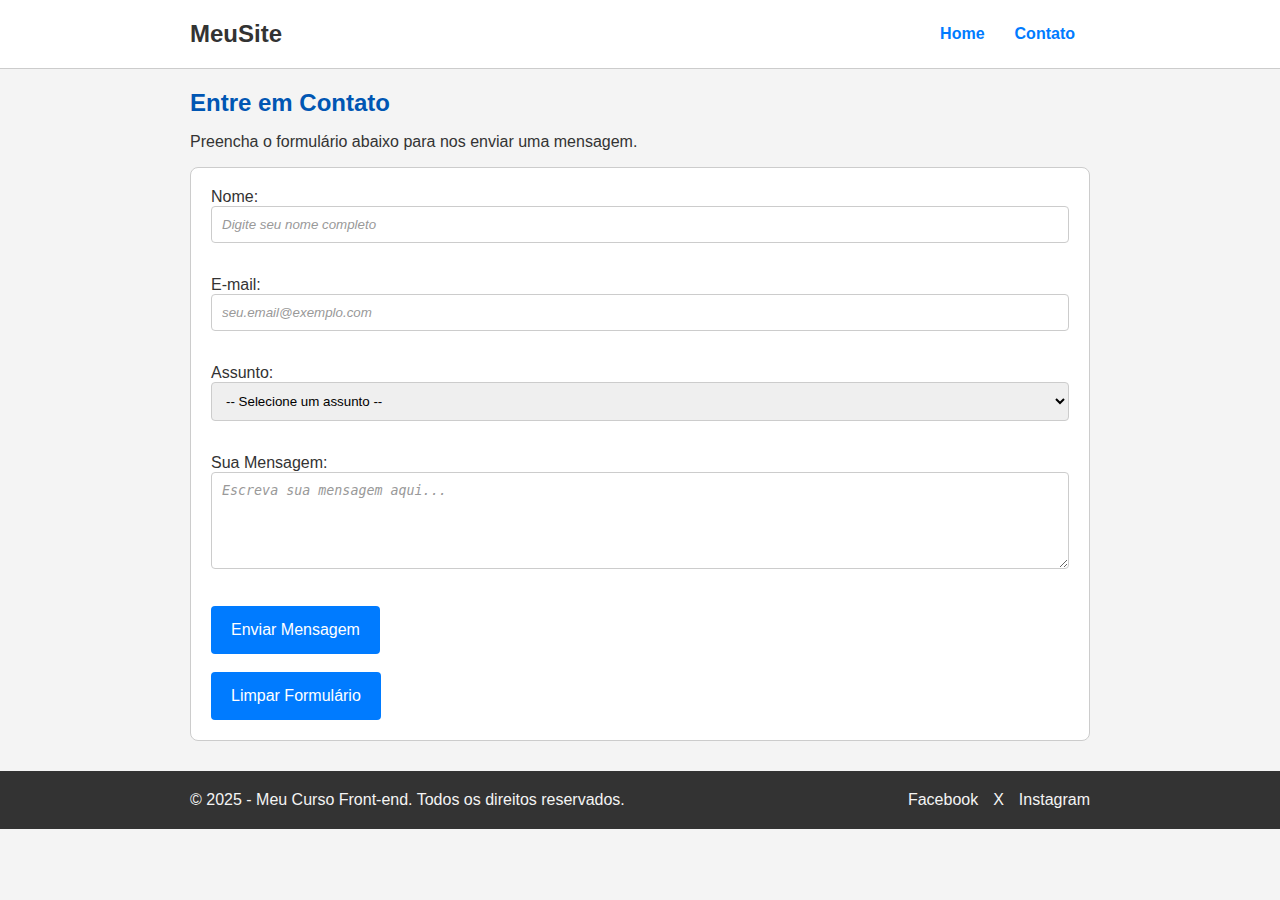
<file: contato.html>
<!DOCTYPE html>
<html lang="pt-br">
<head>
    <meta charset="UTF-8">
    <meta name="viewport" content="width=device-width, initial-scale=1.0">
    <title>Minha Primeira Página (Agora Semântica!)</title>

    <link rel="stylesheet" href="css/style.css">
</head>
<body>

    <header>

        <nav>
            <h1 class="logo">
                <a href="index.html">MeuSite</a>
            </h1>

                <ul class="lista-nav">
                    <li><a href="index.html">Home</a></li>
                    <li><a href="contato.html">Contato</a></li>
                </ul>

        </nav>
            
    </header>

    <div class="container">

       

        <main>

            <section>
                <h2>Entre em Contato</h2>
                <p>Preencha o formulário abaixo para nos enviar uma mensagem.</p>

                <form action="#" method="POST" id="formulario-contato">

                    <div>
                    <label for="nome">Nome:</label>
                    <br> <input
                            type="text"
                            id="nome"
                            name="nome_usuario"
                            placeholder="Digite seu nome completo"
                            required   
                        >
                    </div>

                    <br> <div>
                        <label for="email">E-mail:</label>
                        <br>
                        <input
                            type="email"
                            id="email"
                            name="email_usuario"
                            placeholder="seu.email@exemplo.com"
                            required
                        >
                    </div>

                    <br>

                    <div>
                        <label for="assunto">Assunto:</label>
                        <br>
                        <select id="assunto" name="assunto_contato">
                            <option value="" selected>-- Selecione um assunto --</option>
                            <option value="duvida">Dúvida sobre o curso</option>
                            <option value="feedback">Feedback</option>
                            <option value="outro">Outro</option>
                        </select>
                    </div>

                    <br>

                    <div>
                        <label for="mensagem">Sua Mensagem:</label>
                        <br>
                        <textarea
                            id="mensagem"
                            name="msg_usuario"
                            rows="5"
                            cols="30"
                            placeholder="Escreva sua mensagem aqui..."
                        ></textarea> 
                    </div>

                    <br>

                    <input type="submit" value="Enviar Mensagem">
                    <br>
                    <br>
                    <input type="reset" value="Limpar Formulário">

                </form>

            </section>

        </main>

    </div>  
   
     <footer>
        <div class="footer-content">
            <p>&copy; 2025 - Meu Curso Front-end. Todos os direitos reservados.</p>

            <ul class="social-links">
                <li><a href="#">Facebook</a></li>
                <li><a href="#">X</a></li>
                <li><a href="#">Instagram</a></li>
            </ul>
        </div>
    </footer>

</body>
</html>
</file>
<file: css/style.css>
/* Arquivo: /css/style.css 
    Este é o nosso "CSS Reset" moderno.
*/

/*
    Seletor Universal (*): O asterisco seleciona ABSOLUTAMENTE TUDO.
    ::before, ::after: Seleciona pseudo-elementos (veremos no futuro).
    
    O QUE: Seleciona todo elemento e pseudo-elemento.
    COMO: Aplica o box-sizing: border-box.
    POR QUÊ: Para garantir que o Box Model intuitivo (border-box)
             seja o padrão em todo o nosso site, evitando cálculos
             manuais de largura/altura.
*/
*,
*::before,
*::after {
    box-sizing: border-box; /* Define o box-sizing para border-box */
}

/*
    O QUE: Seleciona o <body> (que já tínhamos).
    COMO: Adiciona 'margin: 0;'.
    POR QUÊ: A maioria dos navegadores adiciona uma 'margin' padrão
             ao <body> (cerca de 8px), criando uma borda branca
             feia ao redor do site. Isso zera essa margem,
             nos dando controle total do espaço da tela.
*/
body {
    margin: 0; /* Remove a margem padrão do navegador */
    background-color: #f4f4f4; /* Mantém o fundo cinza claro */
    color: #333; /* Mantém o texto cinza escuro */
    font-family: Arial, Helvetica, sans-serif; /* Mantém a fonte padrão */
}

/* 
    Seletor 'body': afeta tudo dentro do <body>
    Por quê? Ótimo para definir fontes e cores de fundo padrão.
*/
body {
    /* Define a cor de fundo de toda a página */
    background-color: #f4f4f4; /* Um cinza bem claro */

    /* Define a cor do texto padrão para toda a página */
    color: #333; /* Um cinza escuro para boa legibilidade (melhor que o preto puro) */

    /* Define a "família de fontes".
        O navegador tentará usar "Arial". Se não tiver, usará "Helvetica".
        Se não tiver, usará qualquer fonte "sans-serif" (sem serifa).
        Por quê? Fontes sans-serif (como Arial, Roboto, Verdana) são
        geralmente mais fáceis de ler em telas.
    */
    font-family: Arial, Helvetica, sans-serif;
}

/* Seletor 'h1', 'h2', 'h3': Podemos agrupar seletores com vírgula.
    Por quê? Para aplicar o mesmo estilo a múltiplos elementos.
*/
h1, h2, h3 {
    /* Muda a cor de todos os títulos */
    color: #0056b3; /* Um tom de azul escuro */

    /* Adiciona um espaçamento extra acima e abaixo dos títulos */
    margin-top: 20px;
    margin-bottom: 10px;
}

/* Seletor 'a' (links):
*/
a {
    /* Muda a cor padrão dos links */
    color: #007BFF; /* Um azul mais brilhante para links */

    /* Remove o sublinhado padrão dos links */
    text-decoration: none;
}

/*
    'a:hover': Esta é uma "pseudo-classe".
    O que? Define o estilo do link QUANDO o mouse está
    passando por cima dele.
    Por quê? Dá feedback visual ao usuário, melhorando a usabilidade.
*/
a:hover {
    /* Adiciona um sublinhado quando o mouse está sobre o link */
    text-decoration: underline;
}

/*
    Seletor de Classe '.destaque'
    O '.' significa "isto é uma classe". 'destaque' é o nome que inventamos.
    Por quê? Queremos criar um estilo especial que podemos
    aplicar em qualquer lugar.
*/
.destaque {
    background-color: #fffbcc; /* Um amarelo bem claro para destacar */
    border: 1px solid #e6db55; /* Uma borda sólida amarela */
    padding: 10px; /* Espaçamento interno para não grudar na borda */
}

/* O QUE: Seleciona CADA item <li> ÍMPAR (odd)
          dentro da nossa lista específica.
    POR QUÊ: Para criar um efeito "zebrado" que melhora
             a legibilidade em listas longas.
*/

.lista-zebrada li:nth-child(odd) {
    background-color: #f0f0f0; /* Um cinza bem leve */
    padding: 5px; /* Um pequeno padding para ficar melhor */
}

/* O QUE: Seleciona os pares (even)
    POR QUÊ: Apenas para garantir que tenham o mesmo padding.
*/
.lista-zebrada li:nth-child(even) {
    padding: 5px;
}

/*
    Seletor de ID '#formulario-contato'
    O '#' significa "isto é um ID".
    Por quê? Queremos estilizar o formulário da página de contato
    de forma única.
*/
#formulario-contato {
    background-color: #ffffff; /* Fundo branco */
    border: 1px solid #ccc; /* Uma borda cinza suave */
    padding: 20px; /* Espaçamento interno maior */
    border-radius: 8px; /* Adiciona uma leve curvatura nas bordas */    
}

.container {
    /* width: 90%; 
        O QUE: Define a largura da caixa como 90% da largura da tela.
        POR QUÊ: Isso impede que o conteúdo cole nas bordas em telas
                 muito largas e permite que ele se ajuste em telas menores.
    */
    width: 90%;

    /*
        max-width: 900px;
        O QUE: A largura máxima que a caixa pode ter é 900px.
        POR QUÊ: Em telas gigantes (monitores 4K), 90% seria
                 largo demais para ler. 900px é uma boa largura
                 de leitura. O container terá 90% de largura ATÉ
                 atingir 900px, depois disso ele para de crescer.
    */
    max-width: 900px;

    /* margin: 0 auto;
        O QUE: A propriedade 'margin' pode receber 2 valores.
             O primeiro (0) se aplica à margem de Cima/Baixo.
             O segundo (auto) se aplica à margem de Esquerda/Direita.
        POR QUÊ: 'margin: 0 auto;' é o truque mais famoso do CSS.
                 Ao definir as margens laterais como 'auto', você
                 diz ao navegador: "Divida o espaço horizontal
                 sobrante igualmente entre a esquerda e a direita".
                 O resultado: a caixa é perfeitamente centralizada!
    */
    margin: 0 auto;
}

/* O QUE: Seleciona nosso <header> principal.
    POR QUÊ: Vamos dar a ele uma cor de fundo para se destacar
             e definir que ele ocupe 100% da largura.
*/
header {
    background-color: #ffffff; /* Fundo branco */
    border-bottom: 1px solid #ccc; /* Linha sutil embaixo */
    padding: 15px 0; /* 15px de padding Cima/Baixo, 0 Laterais */

    /* Nota: o <header> está DENTRO do .container,
       então ele já está centralizado.
       Vamos fazê-lo ocupar a largura toda da tela!
       Mova o <header> para FORA e ACIMA do .container no HTML!
    */
}

/* O QUE: Seleciona a tag <nav> DENTRO do <header>.
    POR QUÊ: Este será nosso Flex Container!
*/
header nav {
    /* 1. Fazendo ele se comportar como o .container */
    width: 90%;
    max-width: 900px;
    margin: 0 auto;

    /* 2. A MÁGICA DO FLEXBOX! */
    display: flex; /* O QUE: Ativa o Flexbox no <nav> */

    /* O QUE: Alinha os filhos (h1.logo e ul.lista-nav) no eixo horizontal.
       POR QUÊ: Queremos espaço MÁXIMO entre o logo (esquerda)
                e a lista (direita).
    */
    justify-content: space-between;

    /* O QUE: Alinha os filhos no eixo vertical.
       POR QUÊ: Queremos que o logo e a lista fiquem
                perfeitamente centrados verticalmente um com o outro.
    */
    align-items: center;
}

/* O QUE: Seleciona o h1 com classe 'logo' (nosso título).
    POR QUÊ: Queremos remover a margem padrão do h1
             que atrapalha o alinhamento do flexbox.
*/
.logo {
    margin: 0; /* Remove a margem padrão do h1 */
    font-size: 24px; /* Aumenta o tamanho da fonte do logo */
}
.logo a {
    color: #333; /* Cor escura para o logo */
    text-decoration: none; /* Remove o sublinhado do link */
}

/*
    O QUE: Seleciona a lista <ul> dentro do <nav>.
    POR QUÊ: Ela também tem margens e "bolinhas" (list-style)
             padrão que queremos remover.
*/
.lista-nav {
    margin: 0; /* Remove a margem padrão da lista */
    padding: 0; /* Remove o padding padrão da lista */
    list-style: none; /* Remove as bolinhas da lista */
}

/*
    O QUE: Seleciona os itens <li> dentro da .lista-nav.
    POR QUÊ: Os <li> são os filhos da <ul>.
             Para colocá-los lado a lado, transformamos
             a <ul> (o pai) em um flex container!
*/
.lista-nav {
    /* Ativa o Flexbox na lista de navegação */
    display: flex; /* Faz os <li> ficarem lado a lado */
    
}

/* O QUE: Seleciona os links <a> dentro dos <li> da .lista-nav.
    POR QUÊ: Vamos estilizar os "botões" do nosso menu.
    Adicione a 'transition' ao estado base dos links do menu
*/
.lista-nav li a {
    display: block; /* Faz o link ocupar todo o espaço do <li> */
    padding: 10px 15px; /* Aumenta a "área de clique" */
    color: #007BFF; /* Cor azul para os links */
    text-decoration: none; /* Remove o sublinhado */
    font-weight: bold; /* Deixa o texto em negrito */

    /* A MÁGICA AQUI */
    /* O QUE: Vamos animar a mudança da cor de fundo.
       POR QUÊ: Para o hover não ser um "pisão" instantâneo.
    */
    transition: background-color 0.2s ease; /* Anima a mudança da cor de fundo em 0.2 segundos */
}

.lista-nav li a:hover {
    background-color: #f4f4f4; /* Fundo sutil ao passar o mouse */
    border-radius: 4px;
}

/*
    O QUE: Seleciona todos os inputs de texto, email,
           o textarea e o select.
    COMO: Agrupando seletores de atributo e tag.
    POR QUÊ: Para aplicar um estilo base a TODOS os campos
             do nosso formulário.
    Adicione a 'transition' ao nosso botão de formulário
*/
input[type="text"],
input[type="email"],
textarea,
select {
    width: 100%; /* Ocupa 100% da largura do container-pai (o <form>) */
    padding: 10px; 
    margin-bottom: 15px;
    border: 1px solid #ccc; /* Borda cinza clara */
    border-radius: 4px; /* Bordas levemente arredondadas */

    /* ADICIONE ISSO:
       O QUE: Adiciona uma transição para a borda e para o brilho.
       POR QUÊ: Para a mudança de foco ser suave, não um pulo.
    */
    transition: border-color 0.3s ease, box-shadow 0.3s ease;
}

/* O QUE: Seleciona nossos campos QUANDO eles estão EM FOCO (Tab).
    POR QUÊ: Para dar um feedback de foco claro e acessível.
*/
input[type="text"]:focus,
input[type="email"]:focus,
textarea:focus,
select:focus {
    /* O QUE: Remove o contorno padrão (feio) do navegador.
       POR QUÊ: Porque vamos substituí-lo por algo melhor.
                NUNCA remova o outline sem fornecer um
                substituto de foco claro!
    */
    outline: none; /* Remove o contorno padrão */

    /* O QUE: Muda a cor da borda para nosso azul principal. */
    border-color: #007BFF;

    /* O QUE: Adiciona um "brilho" (sombra) sutil ao redor do campo.
       POR QUÊ: Este é o nosso novo indicador de foco!
                É bonito e muito claro.
    */
    box-shadow: 0 0 5px rgba(0,123,255,0.5);
}

/*
    O QUE: Seleciona especificamente o botão de envio.
    COMO: Usando um seletor de atributo mais específico.
    POR QUÊ: Queremos que o botão pareça diferente dos campos.
*/
input[type="submit"] {
    background-color: #007BFF; /* Cor de fundo azul (a mesma dos links */
    color: white; /* Texto branco */
    border: none; /* Remove a borda padrão */
    padding: 15px 20px; /* Mais padding (15px cima/baixo, 20px esq/dir) */
    cursor: pointer; /* Muda o cursor para indicar que é clicável */
    font-size: 16px; /* Aumenta o tamanho da fonte */
    border-radius: 4px; /* Bordas levemente arredondadas */

    /* A MÁGICA AQUI */
    /* O QUE: Animar a cor de fundo em 0.3 segundos.
       POR QUÊ: Para dar um feedback elegante no hover.
    */
    transition: background-color 0.3s ease; /* Anima a mudança da cor de fundo em 0.3 segundos */
}
input[type="reset"] {
    background-color: #007BFF; /* Cor de fundo azul (a mesma dos links */
    color: white; /* Texto branco */
    border: none; /* Remove a borda padrão */
    padding: 15px 20px; /* Mais padding (15px cima/baixo, 20px esq/dir) */
    cursor: pointer; /* Muda o cursor para indicar que é clicável */
    font-size: 16px; /* Aumenta o tamanho da fonte */
    border-radius: 4px; /* Bordas levemente arredondadas */

    transition: background-color 0.3s ease; /* Anima a mudança da cor de fundo em 0.3 segundos */
}

/*
    O QUE: A pseudo-classe :hover no botão.
    POR QUÊ: Para dar feedback visual ao usuário, escurecendo
             o botão quando o mouse passa por cima.
*/
input[type="submit"]:hover {
    background-color: #0056b3; /* Azul mais escuro ao passar o mouse (o mesmo dos títulos */
}
input[type="reset"]:hover {
    background-color: #0056b3; /* Azul mais escuro ao passar o mouse (o mesmo dos títulos */
}

/* O QUE: Seleciona o pseudo-elemento ::placeholder
           (Nota: Por razões de compatibilidade, às vezes
            é bom usar seletores separados para cada navegador,
            mas o moderno ::placeholder é bem suportado).
    POR QUÊ: Para personalizar o texto de ajuda.
*/
input::placeholder,
textarea::placeholder {
    color: #999; /* Um cinza mais claro */
    font-style: italic; /* Deixa o texto em itálico */
}

/* ============================================= */
/* SECÇÃO DE PROJETOS (GRID)                     */
/* ============================================= */

/* O QUE: O container da secção inteira.
    POR QUÊ: Apenas para dar um espaçamento vertical.
*/

.secao-projetos {
    padding: 30px 0; /* Separa a galeria da lista de metas */
}

/* O QUE: O nosso Grid Container! (a <ul>)
    POR QUÊ: Aqui definimos a grelha.
*/
.galeria-projetos {
    list-style: none; /* Remove as bolinhas da lista */
    padding: 0; /* Remove o padding padrão da lista */

    /* 1. A MÁGICA DO GRID! */
    display: grid; /* Ativa o CSS Grid */

    /* O QUE: A forma de "Grelha Mágica Responsiva".
    COMO:
    - repeat(): Não precisamos de escrever '1fr 1fr 1fr...'.
    - auto-fit: Diz ao Grid: "Crie quantas colunas
                couberem na tela."
    - minmax(280px, 1fr): Diz: "Cada coluna deve ter
                um mínimo (min) de 280px. Se sobrar espaço,
                divida-o igualmente (1fr) entre elas."
    
    POR QUÊ: O Grid agora faz o cálculo sozinho!
    - Numa tela de 320px (telemóvel): Só cabe UMA coluna
      de 280px. Ele cria `grid-template-columns: 1fr;`.
    - Numa tela de 700px (tablet): Cabem DUAS colunas
      de 280px. Ele cria `grid-template-columns: 1fr 1fr;`.
    - Numa tela de 1200px (desktop): Cabem TRÊS ou QUATRO
      colunas. Ele cria `grid-template-columns: 1fr 1fr 1fr 1fr;`.
    
    Tudo isto SEM UMA ÚNICA MEDIA QUERY!
    */
    grid-template-columns: repeat(auto-fit, minmax(280px, 1fr));

    /* 3. DEFININDO O ESPAÇAMENTO
        O QUE: 'gap: 20px;'
        POR QUÊ: Cria um espaço de 20px ENTRE as colunas
                 E ENTRE as linhas. É muito mais fácil
                 que usar 'margin'.
    */
    gap: 20px;
}

/* O QUE: Os nossos Grid Items! (os <li>)
    POR QUÊ: Vamos estilizá-los como "cards".
*/
.galeria-projetos li {
    background-color: #ffffff;
    border: 1px solid #ccc;
    border-radius: 8px; /* O mesmo 'border-radius' do formulário */

    /* O QUE: Adiciona uma sombra subtil para dar um
              efeito "flutuante" (card).
       POR QUÊ: Polimento visual.
    */
    box-shadow: 0 4px 8px rgba(0,0,0,0.1);

    /* O QUE: Faz com que a imagem não "vaze"
              para fora das bordas arredondadas.
    */
    overflow: hidden;

    /* O QUE: Uma transição na sombra.
       POR QUÊ: Para um efeito de :hover polido.
    */
    transition: box-shadow 0.3s ease;   
}
.galeria-projetos li:hover {
    /* O QUE: Aumenta a sombra ao passar o mouse.
       POR QUÊ: Dá um feedback visual elegante.
    */
    box-shadow: 0 6px 12px rgba(0,0,0,0.15);
}

/* O QUE: A imagem dentro do card.
    POR QUÊ: As imagens podem ter tamanhos diferentes.
             Esta regra força a imagem a ocupar 100%
             da largura do card, sem distorcer.
*/
.galeria-projetos li img {
    width: 100%; /* Faz a imagem ser responsiva ao card */
    height: auto; /* Mantém a proporção original */
    display: block; /* Remove espaços em branco por baixo da <img> */
}

/* O QUE: Os textos <h3> e <p> dentro do card.
    POR QUÊ: O conteúdo precisa de "respiro" (padding).
*/
.galeria-projetos li h3,
.galeria-projetos li p,
.galeria-projetos li a {
    margin: 15px; /* Adiciona margem/espaço ao redor */
}

.galeria-projetos li h3 {
    margin-bottom: 5px; /* Junta mais o título da descrição */
}

/* O QUE: O link "Ver Projeto".
    POR QUÊ: Vamos estilizá-lo como um botão.
*/
.galeria-projetos li a {
    display: inline-block; /* Para o padding funcionar corretamente */
    background-color: #007BFF;
    color: #ffffff;
    padding: 10px 15px;
    text-decoration: none;
    border-radius: 4px;
    transition: background-color 0.3s ease;
}

.galeria-projetos li a:hover {
    background-color: #0056b3;
}


/* ============================================= */
/* ESTILOS DO RODAPÉ (FOOTER)                    */
/* ============================================= */
/* O QUE: Um comentário formatado.
    POR QUÊ: É uma excelente boa prática organizar seu CSS
             em seções claras (Header, Main, Forms, Footer).
             Facilita MUITO a manutenção no futuro.
*/


/* O QUE: Seleciona a tag <footer> principal.
    POR QUÊ: Vamos defini-la como um bloco escuro que
             ocupa 100% da largura da tela.
*/
footer {
    background-color: #333; /* Fundo cinza escuro */
    color: #f4f4f4; /* Texto cinza claro do body */
    padding: 20px 0; /* Espaçamento interno Cima/Baixo, 0 Laterais */
    margin-top: 30px; /* Margem EXTERNA no topo, para "empurrar"
                         o rodapé para longe do conteúdo principal.
                      */
}

/* O QUE: Seleciona a <div> que criamos DENTRO do <footer>.
    POR QUÊ: Este será nosso Flex Container!
             Ele vai se comportar EXATAMENTE como o <nav> do header:
             1. Terá uma largura máxima e será centralizado.
             2. Usará Flexbox para alinhar seus filhos.
*/
.footer-content {
    /* 1. Comportamento de "Container Centralizado" */
    width: 90%;
    max-width: 900px;
    margin: 0 auto; /* O truque de centralização! */

    /* 2. A MÁGICA DO FLEXBOX! */
    display: flex; /* Ativa o Flexbox */

    /* O QUE: Alinha os filhos (o <p> e a <ul>) horizontalmente.
        POR QUÊ: Queremos o copyright na esquerda e
                 os links sociais na direita.
    */
    justify-content: space-between;

    /* O QUE: Alinha os filhos verticalmente.
        POR QUÊ: Para garantir que o texto de copyright e
                 a lista de links fiquem alinhados ao centro
                 um do outro, caso tenham alturas diferentes.
    */
    align-items: center;
}

/* O QUE: O parágrafo dentro do .footer-content.
    POR QUÊ: Remove a margem padrão do <p> que pode
             atrapalhar o alinhamento do `align-items: center`.
*/
.footer-content p {
    margin: 0;
}

/* O QUE: A lista <ul> de redes sociais.
    POR QUÊ: Vamos transformá-la em um *segundo* Flex Container
             (assim como o .lista-nav) para alinhar os links.
*/
.social-links {
    /* Removemos o estilo de lista e margens/padding */
    list-style: none;
    margin: 0;
    padding: 0;

    /* 3. FLEXBOX ANINHADO! */
    display: flex; /* Os <li> agora são flex items */
}

/* O QUE: Os itens da lista <li>.
    POR QUÊ: Vamos adicionar um espaçamento *entre* eles.
*/
.social-links li {
    margin-left: 15px; /* Adiciona uma margem À ESQUERDA
                          de cada item, separando-os.
                          (O primeiro item terá um espaço
                           à esquerda, o que está ok).
                       */
}

/* O QUE: Os links <a> dentro da lista de redes sociais.
    POR QUÊ: Estilização final.
*/
.social-links a {
    color: #f4f4f4; /* Texto claro */
    text-decoration: none;
}

.social-links a:hover {
    text-decoration: underline; /* Sublinhado no hover */
}

/* ============================================= */
/* DESIGN RESPONSIVO (MEDIA QUERIES)             */
/* ============================================= */
/* O QUE: Define um "breakpoint" (ponto de quebra).
    COMO: @media (max-width: 768px)
    POR QUÊ: 768px é a largura comum de um tablet em modo retrato.
             As regras aqui dentro vão valer para qualquer tela
             de 768px para baixo (tablets e celulares).
*/
@media (max-width: 768px) {
   /* --- Consertando o Container Principal --- */
    /* O QUE: Ajusta o container principal.
       POR QUÊ: Em telas pequenas, 90% de largura (que
                usamos no desktop) deixa muito espaço
                inútil nas laterais. 95% aproveita
                melhor a tela pequena.
    */
    .container {
        width: 95%; /* Aumenta a largura para 95% em telas pequenas */
    }
    
    /* --- Consertando o Header (Navegação) --- */
    /* O QUE: Seleciona nosso flex container do header.
       POR QUÊ: Vamos mudar a direção do flex.
    */
    header nav {
        /* O QUE: Muda o eixo principal de horizontal para VERTICAL.
           POR QUÊ: Para "empilhar" o logo e a lista de links.
        */
        flex-direction: column; /* Empilha os itens verticalmente */
        
        /* O QUE: Alinha os itens no centro (agora horizontalmente).
           POR QUÊ: Como mudamos a direção, 'align-items' agora
                    controla o alinhamento horizontal. Queremos
                    o logo e a lista centralizados.
        */
        align-items: center; /* Centraliza os itens horizontalmente */
    }

    /* O QUE: Seleciona o logo.
       POR QUÊ: Adiciona um "respiro" entre o logo e
                a lista de links, que agora está embaixo dele.
    */
    .logo {
        margin-bottom: 15px; /* Espaço abaixo do logo */
    }

    /* O QUE: A lista de links do menu.
       POR QUÊ: O <ul> já era 'display: flex'.
                Em telas pequenas, talvez os links
                (Home, Contato) não caibam lado-a-lado.
    */
    .lista-nav {
        /* O QUE: Permite que os flex items quebrem a linha.
           POR QUÊ: Se adicionarmos mais links (ex: "Sobre", "Blog"),
                    eles vão "quebrar" para a linha de baixo
                    automaticamente, em vez de vazar da tela.
        */
        flex-wrap: wrap; /* Permite quebra de linha */

        /* Centraliza os links caso eles quebrem a linha */
        justify-content: center;
    }

    /* --- Consertando o Footer --- */
    /* O QUE: Seleciona nosso flex container do rodapé.
       POR QUÊ: Aplicar EXATAMENTE a mesma lógica do header.
    */
    .footer-content {
        flex-direction: column; /* Empilha os itens verticalmente */
        
    }

    /* O QUE: O parágrafo de copyright.
       POR QUÊ: Dar um "respiro" (margem) para os
                links sociais que agora estão embaixo.
    */
    .footer-content p {
        margin: 0 0 15px 0; /* Zera margens, exceto 15px embaixo */
        text-align: center; /* Centraliza o texto */
    }

    /* O QUE: A lista de links sociais.
       POR QUÊ: O <li> tinha uma 'margin-left'. Vamos ajustar
                para que fique centralizado.
    */
    .social-links li {
        margin: 0 8px; /* Adiciona espaço (8px) em AMBOS os lados */
    }   
}
</file>
